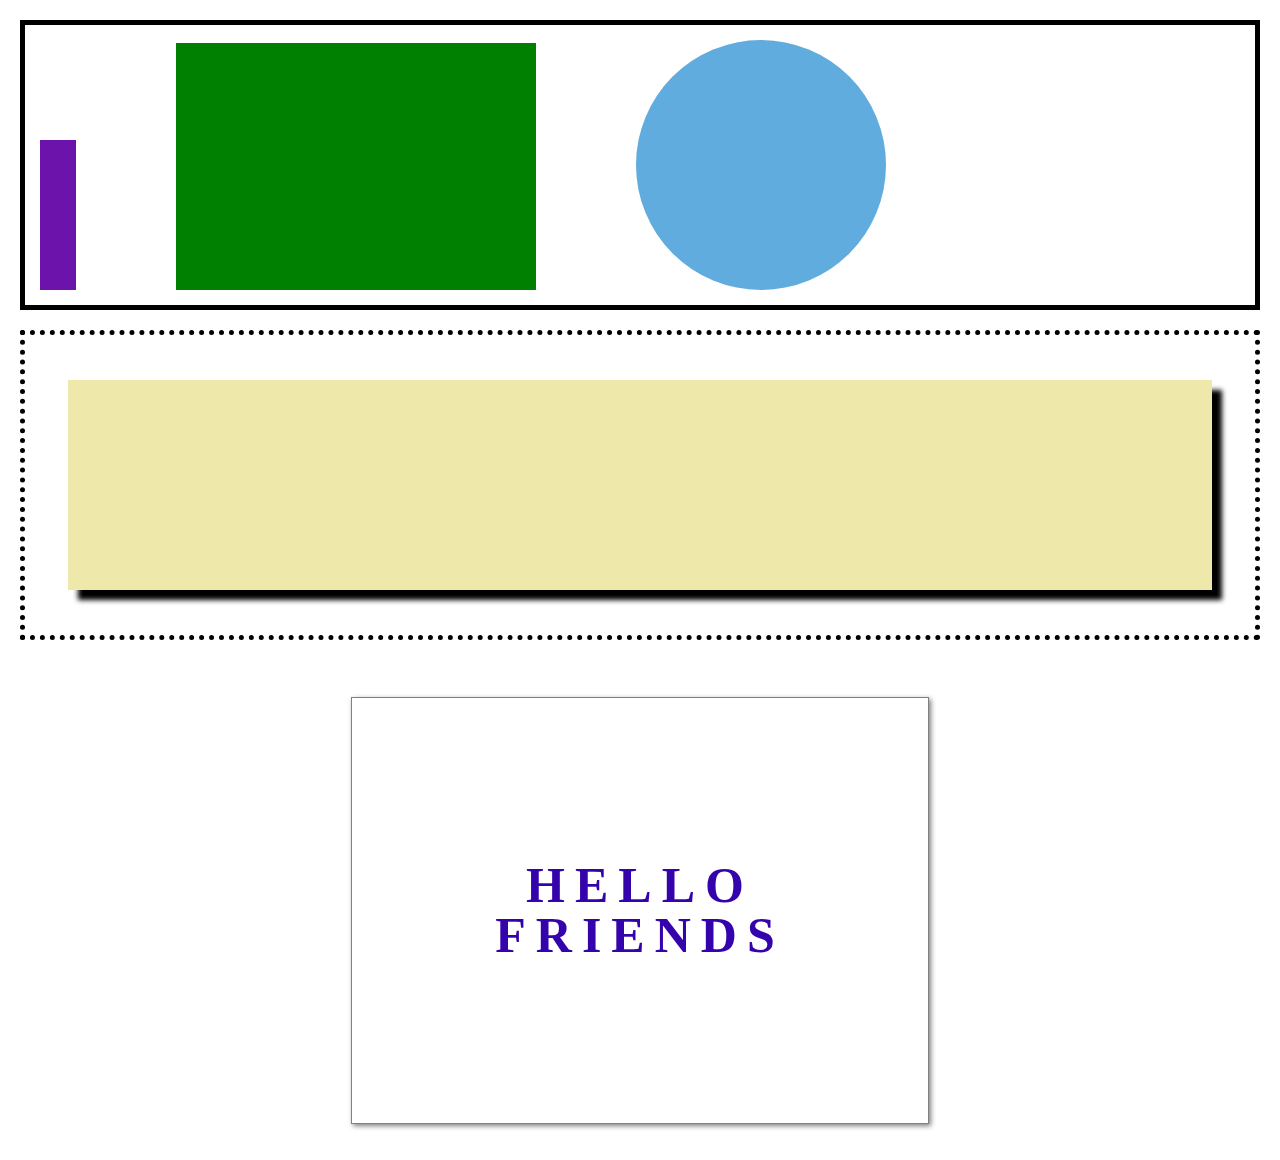
<file: drill-2/index.html>
<!DOCTYPE html>
<html lang="en">
<head>
    <meta charset="UTF-8">
    <meta http-equiv="X-UA-Compatible" content="IE=edge">
    <meta name="viewport" content="width=device-width, initial-scale=1.0">
    <link rel="stylesheet" href="./reset.css">
    <link rel="stylesheet" href="./index.css">
    <title>Drill-2</title>
</head>
<body>
    <header>
        <div id="purple"></div>
        <div id="green"></div>
        <div id="blue"></div>
    </header>

    <main>
        <section class = yellow-rectangle></section>
    </main>

    <footer>
        <section class = "hello-friends">
            <p>Hello </br> Friends</p>
        </section>
    </footer>
</body>
</html>
</file>
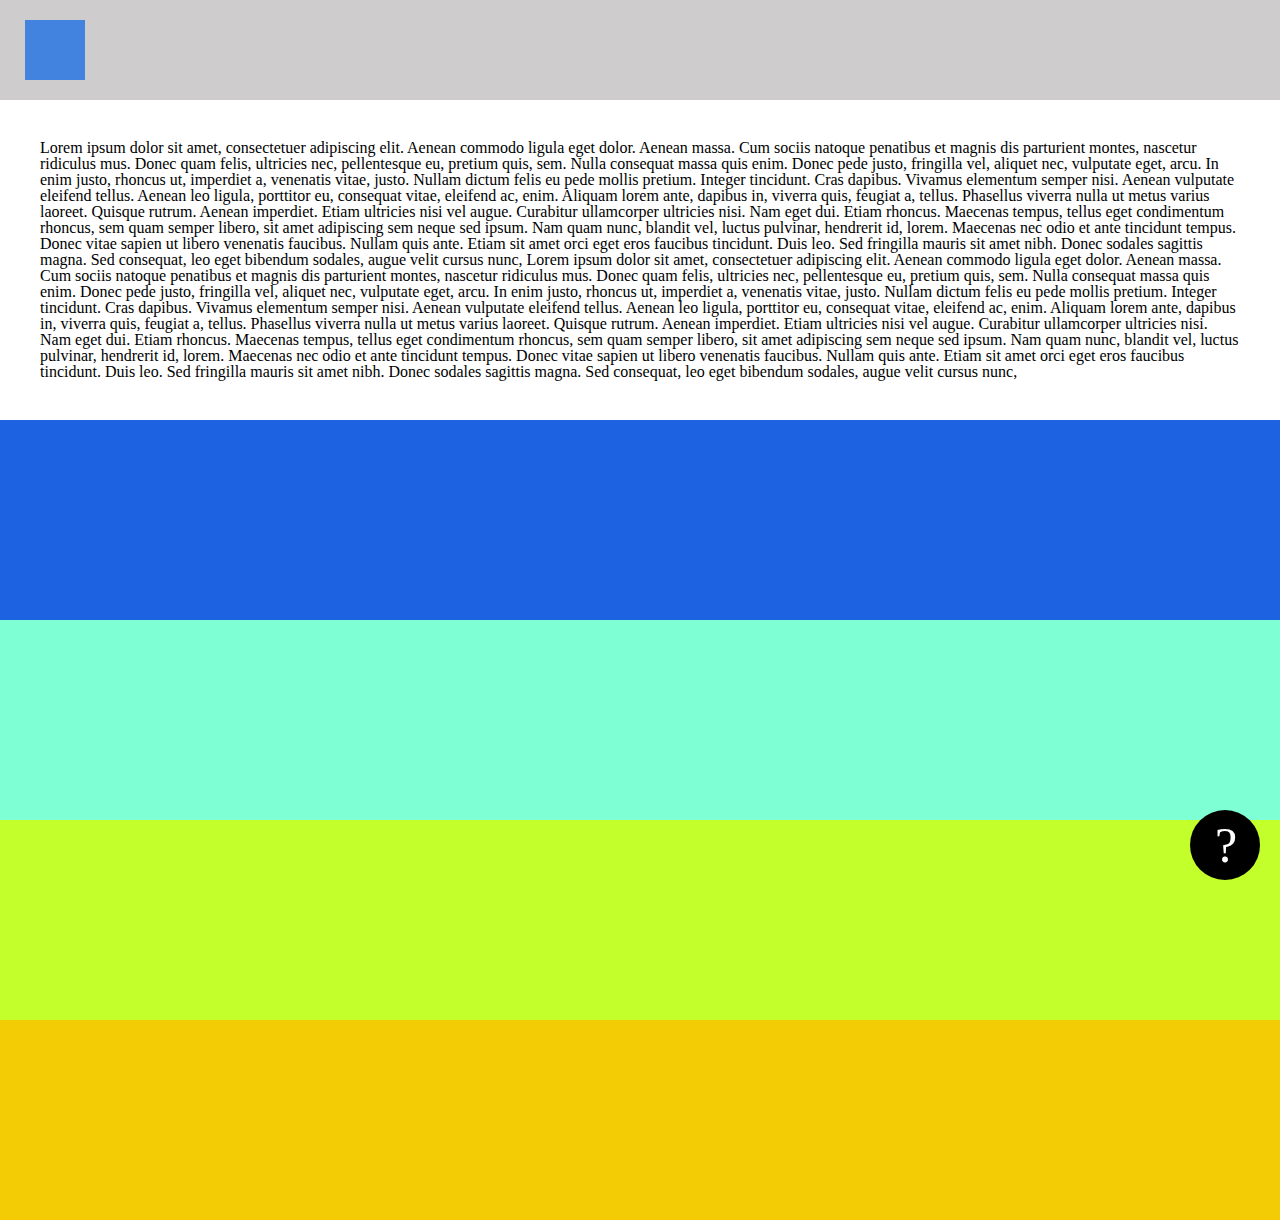
<file: drill-3/index.html>
<!DOCTYPE html>
<html lang="en">
<head>
    <meta charset="UTF-8">
    <meta http-equiv="X-UA-Compatible" content="IE=edge">
    <meta name="viewport" content="width=, initial-scale=1.0">
    <link rel="stylesheet" href="./reset.css">
    <link rel="stylesheet" href="./index.css">
    <title>Drill-3</title>
</head>
<body>
    <header>
        <div class = 'blue-square'>

        </div>
    </header>

    <main>
        <section class="paragraphs">
            <p>Lorem ipsum dolor sit amet, consectetuer adipiscing elit. Aenean commodo ligula eget dolor. Aenean massa. Cum sociis natoque penatibus et magnis dis parturient montes, nascetur ridiculus mus. Donec quam felis, ultricies nec, pellentesque eu, pretium quis, sem. Nulla consequat massa quis enim. Donec pede justo, fringilla vel, aliquet nec, vulputate eget, arcu. In enim justo, rhoncus ut, imperdiet a, venenatis vitae, justo. Nullam dictum felis eu pede mollis pretium. Integer tincidunt. Cras dapibus. Vivamus elementum semper nisi. Aenean vulputate eleifend tellus. Aenean leo ligula, porttitor eu, consequat vitae, eleifend ac, enim. Aliquam lorem ante, dapibus in, viverra quis, feugiat a, tellus. Phasellus viverra nulla ut metus varius laoreet. Quisque rutrum. Aenean imperdiet. Etiam ultricies nisi vel augue. Curabitur ullamcorper ultricies nisi. Nam eget dui. Etiam rhoncus. Maecenas tempus, tellus eget condimentum rhoncus, sem quam semper libero, sit amet adipiscing sem neque sed ipsum. Nam quam nunc, blandit vel, luctus pulvinar, hendrerit id, lorem. Maecenas nec odio et ante tincidunt tempus. Donec vitae sapien ut libero venenatis faucibus. Nullam quis ante. Etiam sit amet orci eget eros faucibus tincidunt. Duis leo. Sed fringilla mauris sit amet nibh. Donec sodales sagittis magna. Sed consequat, leo eget bibendum sodales, augue velit cursus nunc,

                Lorem ipsum dolor sit amet, consectetuer adipiscing elit. Aenean commodo ligula eget dolor. Aenean massa. Cum sociis natoque penatibus et magnis dis parturient montes, nascetur ridiculus mus. Donec quam felis, ultricies nec, pellentesque eu, pretium quis, sem. Nulla consequat massa quis enim. Donec pede justo, fringilla vel, aliquet nec, vulputate eget, arcu. In enim justo, rhoncus ut, imperdiet a, venenatis vitae, justo. Nullam dictum felis eu pede mollis pretium. Integer tincidunt. Cras dapibus. Vivamus elementum semper nisi. Aenean vulputate eleifend tellus. Aenean leo ligula, porttitor eu, consequat vitae, eleifend ac, enim. Aliquam lorem ante, dapibus in, viverra quis, feugiat a, tellus. Phasellus viverra nulla ut metus varius laoreet. Quisque rutrum. Aenean imperdiet. Etiam ultricies nisi vel augue. Curabitur ullamcorper ultricies nisi. Nam eget dui. Etiam rhoncus. Maecenas tempus, tellus eget condimentum rhoncus, sem quam semper libero, sit amet adipiscing sem neque sed ipsum. Nam quam nunc, blandit vel, luctus pulvinar, hendrerit id, lorem. Maecenas nec odio et ante tincidunt tempus. Donec vitae sapien ut libero venenatis faucibus. Nullam quis ante. Etiam sit amet orci eget eros faucibus tincidunt. Duis leo. Sed fringilla mauris sit amet nibh. Donec sodales sagittis magna. Sed consequat, leo eget bibendum sodales, augue velit cursus nunc,

            </p>
        </section>
        <section class="blue"></section>
        <section class="turqouise"></section>
        <section class="lime"></section>
        <section class="golden">
            <div id="circle">
                <p id="question-mark">?</p>
            </div>
        </section>




       
    </main>

    


</body>
</html>
</file>
<file: drill-2/index.css>
header {
    height: 250px;
    margin: 20px;
    border: 5px solid black;
    padding: 15px;
    display: flex;
    align-items:baseline;
    
    

}


#purple {
    background-color: rgb(108, 19, 171);
    height:60%;
    width: 3%;
    margin: 100px;
    margin-left: 0px;
}

#green {
    background-color: green;
    height: 99%;
    width: 30%;
    
}

#blue {
    background-color: rgb(97, 172, 222);
    height: 250px;
    width: 250px;
    border-radius: 50%;
    margin-left: 100px;
}

main {
    height: 300px;
    border: 5px dotted black;
    margin: 20px;
    display: flex;
    align-items: center;
    justify-content: center;
}

.yellow-rectangle {
    height: 70%;
    width: 93%;
    background-color: palegoldenrod;
    box-shadow: 10px 10px 5px black;
}

footer {
    height: 500px;
    display: flex;
    justify-content: center;
    align-items: center;

}

.hello-friends {
    height: 85%;
    width: 45%;
    border: 1px solid grey;
    box-shadow: 2px 2px 5px grey ;
    display: flex;
    justify-content: center;
    align-items: center;
}

p {
    font-size: 50px;
    text-align: center;
    color: rgb(53, 3, 171);
    letter-spacing: 10px;
    text-transform: uppercase;
    font-weight: 550;
}
</file>
<file: drill-3/index.css>
header {
   height: 100px; 
   background-color: rgb(206, 204, 204);
   display: flex;
   align-items: center;
   padding-left: 25px;

}

.blue-square {
    height: 60px;
    width: 60px;
    background-color: rgba(19, 107, 231, 0.75);
}

main {
    display: flex;
    flex-direction: column;
}

.paragraphs {
    padding: 40px;
}

.blue, .turqouise, .lime, .golden {
    height:200px;
}

.blue {
    background-color: rgb(29, 98, 225);
}

.turqouise {
    background-color: aquamarine;
}

.lime {
    background-color: rgb(195, 255, 42);
}

.golden {
    background-color: rgb(244, 204, 5);
    display: flex;
    justify-content: flex-end;
    align-items: flex-end;

}


#circle {
  height: 70px;
  width:  70px;
  background-color: black;
  border-radius: 50%;
  margin: 20px;
  position: fixed;
  bottom: 0;
  right: 0;
 
}

#question-mark {
    margin-left: 25px;
    margin-top: 10px;
    font-size: 50px;
    color: white
}
</file>
